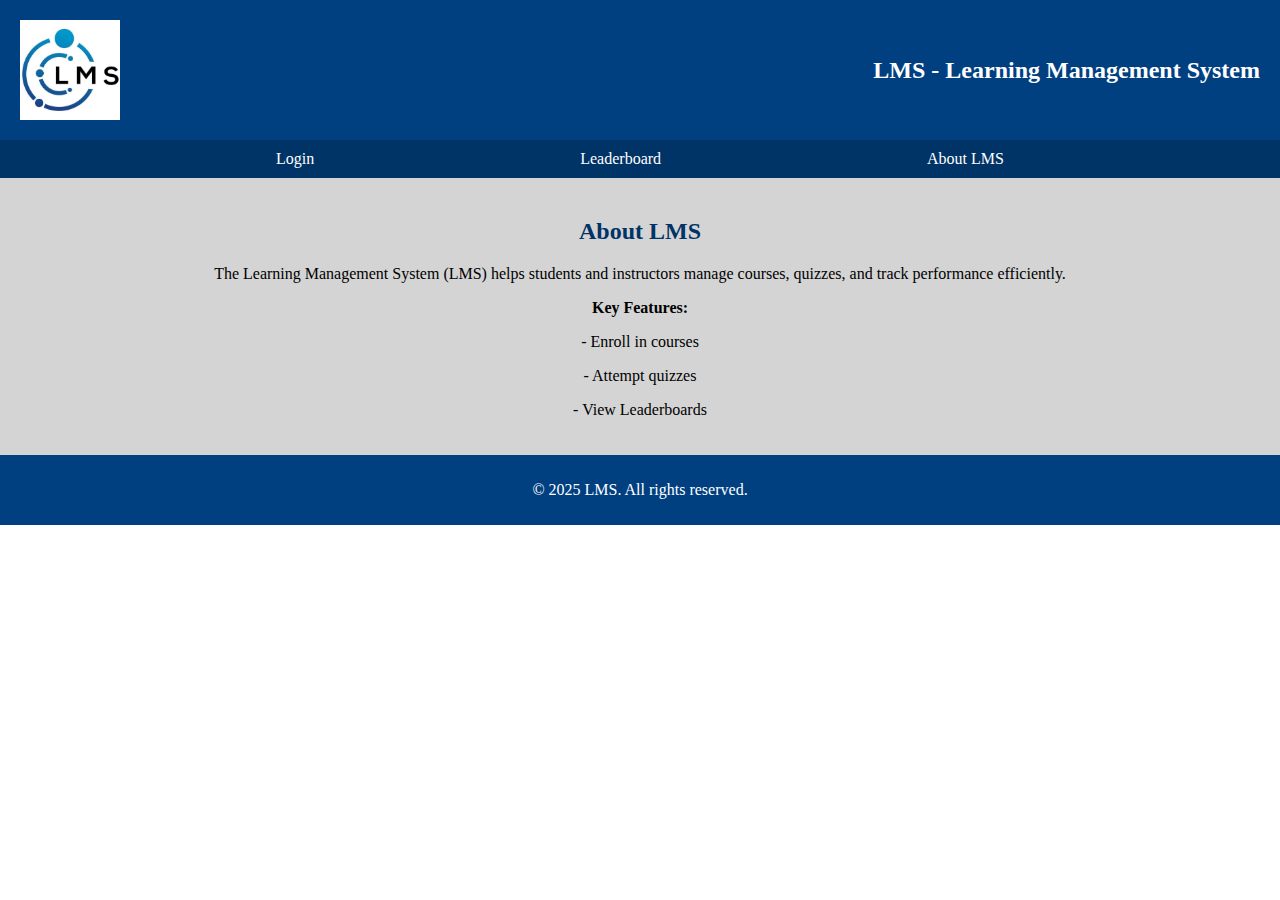
<file: index.html>
<!--Landon Reed (30142035)-->
<!--Chase Mackenzie (30217013)-->

<!DOCTYPE html>
<head>
    <title>
        LMS Homepage
    </title>
    <link rel="stylesheet" href="styles.css">
</head>
<body>
    <header>
        <img src="logo.jpg" height="100px" width="100px" alt="'logo">
        <h1 class="header-title">LMS - Learning Management System</h1>
    </header>
    <div class="navigation-bar">
        <a href="login.html" class="navigation-bar-item">Login</a> 
        <a href="leaderboard.html" class="navigation-bar-item">Leaderboard</a> 
        <a href="index.html" class="navigation-bar-item">About LMS</a>
    </div>
    <main class="index-main-content">
        <h2 class="page-title">About LMS</h2>
        <p>
            The Learning Management System (LMS) helps students and instructors manage courses, quizzes, and track
            performance efficiently.
        </p>
        <p>
            <b>Key Features:</b>
        </p>
        <p>- Enroll in courses</p>
        <p>- Attempt quizzes</p>
        <p>- View Leaderboards</p>
    </main>
    <footer>
        <p>
            © 2025 LMS. All rights reserved.
        </p>
    </footer>
</body>
</file>
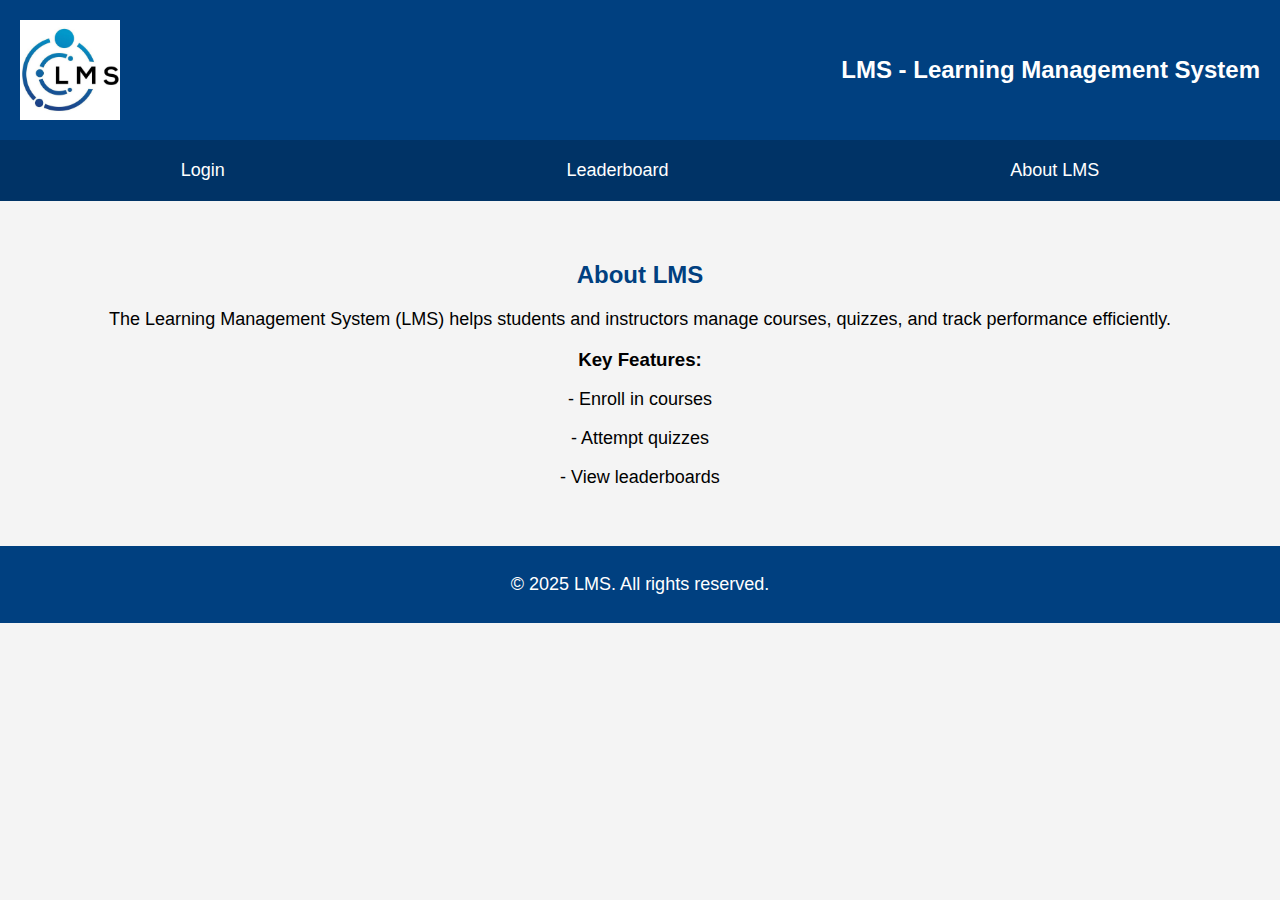
<file: Assignment 02 Solution/index.html>
<!DOCTYPE html>
<html lang="en">
<head>
    <meta charset="UTF-8">
    <meta name="viewport" content="width=device-width, initial-scale=1.0">
    <title>LMS Homepage</title>
    <link rel="stylesheet" type="text/css" href="styles.css">
</head>
<body>
    <header>
        <img src="logo.jpg" alt="LMS Logo" style="width: 100px; height: 100px;">
        <h1>LMS - Learning Management System</h1>
    </header>

    <div>
        <nav>
            <a href="login.html">Login</a> 
            <a href="leaderboard.html">Leaderboard</a> 
            <a href="#about">About LMS</a>
        </nav>
    </div>

    <main class="index">
        <section id="about">
            <h2>About LMS</h2>
            <p>The Learning Management System (LMS) helps students and instructors manage courses, quizzes, and track performance efficiently.</p>
            <h3>Key Features:</h3>
            <div>
                <p>- Enroll in courses</p>
                <p>- Attempt quizzes</p>
                <p>- View leaderboards</p>
            </div>
        </section>
    </main>

    <footer>
        <p>&copy; 2025 LMS. All rights reserved.</p>
    </footer>
</body>
</html>
</file>
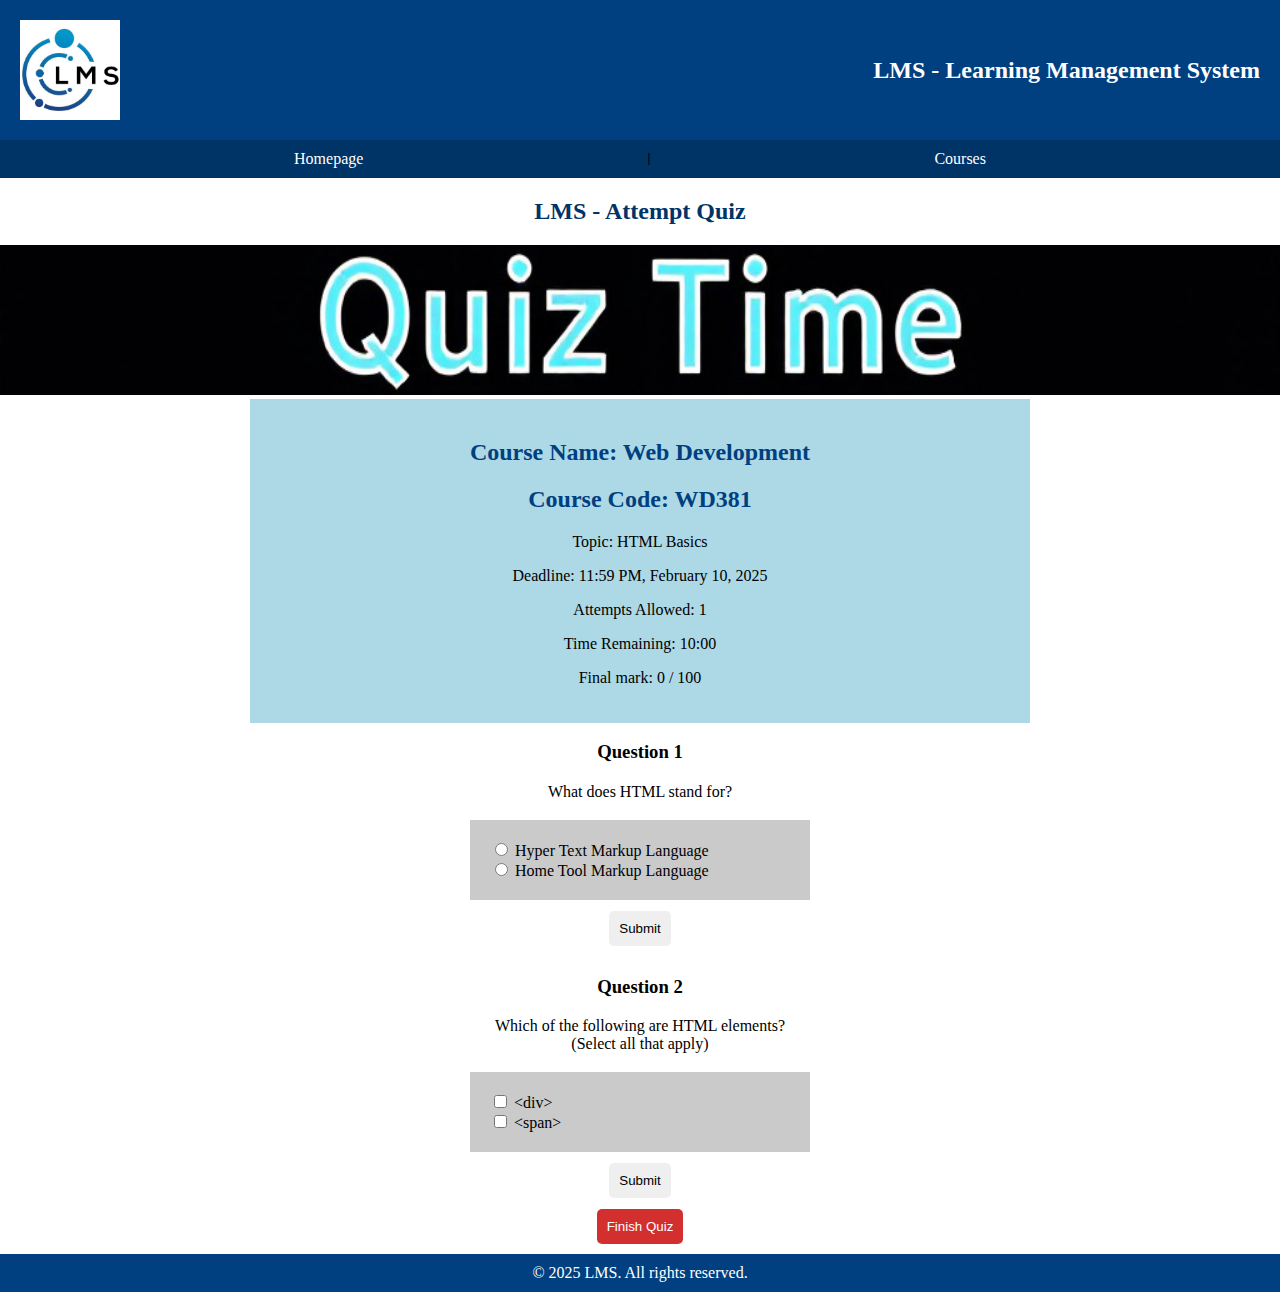
<file: attempt_quiz.html>
<!DOCTYPE html>
<head>
    <title>Attempt Quiz - LMS</title>
    <link rel="stylesheet" href="styles.css">
</head>
<script>
    let time = 600;

    let marks = 0;

    function timing() {
        const timer = document.getElementById('timer');
        time--;
        let minutes = time / 60;
        minutes = minutes - minutes % 1;
        let seconds = time - minutes * 60;
        if (minutes == 0) {
            timer.textContent = (seconds < 10) ? 'Time Remaining: ' + '0' + ':' + '0' + seconds: 'Time Remaining: ' + minutes + ':' + seconds;
        } else {
            timer.textContent = (seconds < 10) ? 'Time Remaining: ' + minutes + ':' + '0' + seconds: 'Time Remaining: ' + minutes + ':' + seconds;
        }
        if (time == 0) {
            window.location.href = 'leaderboard.html'
        }
    }

let correct = 0;

    function checkQ1() {
        const answer1 = document.getElementById('q1answer1').checked;
        const answer2 = document.getElementById('q1answer2').checked;

        const finalMark = document.getElementById('finalMark');


        if (!correct) {
            if (answer1) {
                marks = marks + 50;
                finalMark.textContent = 'Final Mark: ' + marks + ' / 100';
                correct++;
            } else if (answer2) {
                alert('This answer is incorrect.');
            } else {
                alert('This answer is incomplete.');
            }
        }
    }

let q1 = 0;
let q2 = 0;

    function checkQ2() {
        const answer1 = document.getElementById('q2answer1').checked;
        const answer2 = document.getElementById('q2answer2').checked;

        const finalMark = document.getElementById('finalMark');

        if (!q1) {
            if (answer1) {
                marks = marks + 25;
                q1++;
            }
        }
        if (!q2) {    
            if (answer2) {
                marks = marks + 25;
                q2++;
            }
        }
        if (!answer1 || !answer2) {
            alert('This answer is incorrect.')
        }
        finalMark.textContent = 'Final Mark: ' + marks + ' / 100';
    }

    setInterval(timing, 1000);
</script>
<body>
    <header>
        <img src="logo.jpg" height="100px" width="100px" alt="'logo">
        <h1 class="header-title">LMS - Learning Management System</h1>
    </header>
    <div class="navigation-bar">
        <a href="index.html" class="navigation-bar-item">Homepage</a><small><b> | </b></small>
        <a href="course_view.html" class="navigation-bar-item">Courses</a>
    </div>
    <main>
        <h2 class="page-title">LMS - Attempt Quiz</h2>
        <img src="banner.jpg" alt="Banner" class="banner">
        <div class="quiz-info">
            <h2>Course Name: Web Development</h2>
            <h2>Course Code: WD381</h2>
            <p>Topic: HTML Basics</p>
            <p>Deadline: 11:59 PM, February 10, 2025</p>
            <p>Attempts Allowed: 1</p>
            <p id="timer">Time Remaining: 10:00</p>
            <p id="finalMark">Final mark: 0 / 100</p>
        </div>
        <h3  class="question">Question 1</h3>
        <form>
            <table class="form-table">
                <tr>
                    <td class="question">
                        <label for="question1">What does HTML stand for?</label><br><br>
                    </td>
                </tr>
                <tr>
                    <td class="choice-button-1">
                        <input type="radio" id="q1answer1" name="question1" value="Hyper Text Markup Language">
                        <label for="answer1">Hyper Text Markup Language</label>
                    </td>
                </tr>
                <tr>
                    <td class="choice-button-2">   
                        <input type="radio" id="q1answer2" name="question1" value="Home Tool Markup Language">
                        <label for="answer2">Home Tool Markup Language</label>
                    </td>
                </tr>
                <tr>
                    <td class="submit-table-data">
                        <input class="submit-button" type="button" value="Submit" name="question1" onclick="checkQ1()">
                    </td>
                </tr>
            </table>
        </form>
        <h3  class="question">Question 2</h3>
        <form>
            <table class="form-table">
                <tr>
                    <td class="question">
                        <label for="question2">Which of the following are HTML elements? (Select all that apply)</label><br><br>
                    </td>
                </tr>
                <tr>
                    <td class="choice-button-1">
                        <input type="checkbox" id="q2answer1" name="question2" value="div">
                        <label for="answer1">&lt;div&gt;</label>
                    </td>
                </tr>
                <tr>
                    <td class="choice-button-2">
                        <input type="checkbox" id="q2answer2" name="question2" value="span">
                        <label for="answer2">&lt;span&gt;</label>
                    </td>
                </tr>
                <tr>
                    <td class="submit-table-data">
                        <input class="submit-button" type="button" value="Submit" name="question2" onclick="checkQ2()">
                    </td>
                </tr>
            </table>
        </form>
        <div class="finish-quiz">
            <a href="leaderboard.html">
                <button>Finish Quiz</button>
            </a>
        </div>
    </main>
    <footer>
        © 2025 LMS. All rights reserved.
    </footer>

</body>
</file>
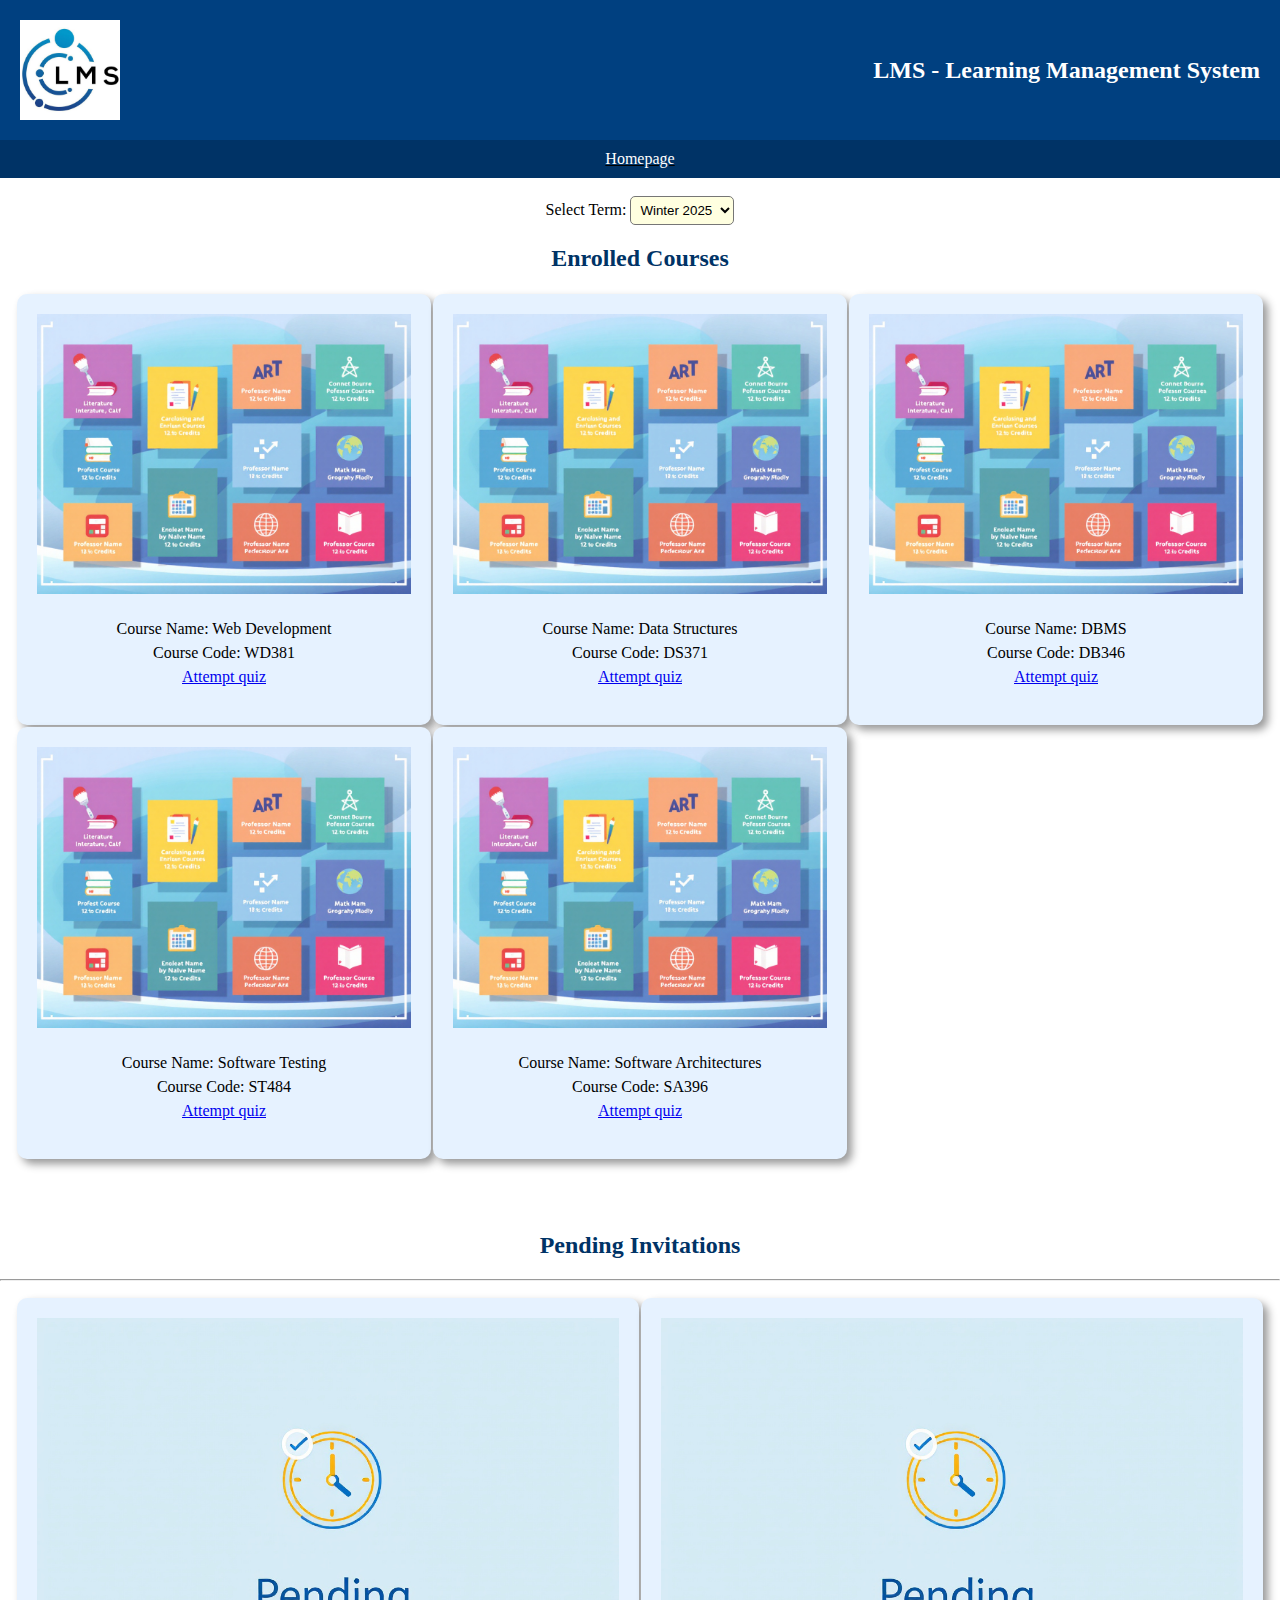
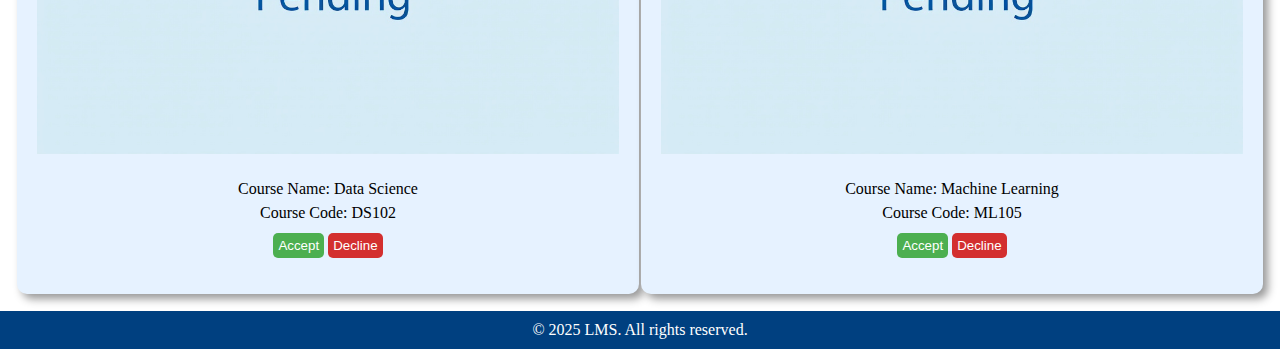
<file: course_view.html>
<!DOCTYPE html>
<head>
    <title>Course View</title>
    <link rel="stylesheet" href="styles.css">
</head>
<script>
    function accept(id) {
        const classToAccept = document.getElementById('pendingClass' + id);
        const acceptTable = document.getElementById('accepted');
        const pendingTable = document.getElementById("pending");
        const acceptButton = document.getElementById('accept' + id);
        const declineButton = document.getElementById('decline' + id);
        pendingTable.rows[0].removeChild(classToAccept);
        console.log(acceptButton)
        classToAccept.firstChild.src = "course1.jpg";
        classToAccept.width = "33.3%";
        classToAccept.childNodes[2].removeChild(acceptButton);
        classToAccept.childNodes[2].removeChild(declineButton);
        const us = document.createElement('u');
        const link = document.createElement('a');
        link.setAttribute('href', 'attempt_quiz.html');
        link.textContent = 'Attempt quiz';
        us.appendChild(link);
        classToAccept.childNodes[2].appendChild(us);
        console.log(classToAccept)
        if (acceptTable.rows[1].cells.length < 3) {
            acceptTable.rows[1].appendChild(classToAccept);
        } else {
            acceptTable.insertRow();
            acceptTable.rows[2].appendChild(classToAccept);
        }
    }

    function decline(id) {
        const classToDecline = document.getElementById('pendingClass' + id);
        const pendingTable = document.getElementById("pending");
        pendingTable.rows[0].removeChild(classToDecline);
    }

</script>
<body>
    <header>
        <img src="logo.jpg" height="100px" width="100px" alt="'logo">
        <h1 class="header-title">LMS - Learning Management System</h1>
    </header>
    <div class="navigation-bar">
        <u><a href="index.html" class="navigation-bar-item">Homepage</a></u>
    </div>
    <main>
    <form class="term">
            <br>
            <label for="term">Select Term:</label>
            <select id="term" name="term">
                <option value="winter2025">Winter 2025</option>
                <option value="fall2024">Fall 2024</option>
                <option value="winter2024">Winter 2024</option>
                <option value="fall2023">Fall 2023</option>
            </select>
    </form> 
    <div>
            <h2 class="page-title">
                Enrolled Courses
            </h2>
            <table border="0" class="table-container" id="accepted">
                <tr>
                    <td width="33.3%" class="class-table"><img src="course1.jpg" width="100%" height="100%">
                        <p>
                            Course Name: Web Development<br>
                            Course Code: WD381<br>
                            <u><a href="attempt_quiz.html">Attempt quiz</a></u>
                        </td>
                    <td width="33.3%" class="class-table"><img src="course1.jpg" width="100%" height="100%">
                        <p>
                            Course Name: Data Structures<br>
                            Course Code: DS371<br>
                            <u><a href="attempt_quiz.html">Attempt quiz</a></u>
                        </p>
                    </td>
                    <td width="33.3%" class="class-table"><img src="course1.jpg" width="100%" height="100%">
                        <p>
                            Course Name: DBMS<br>
                            Course Code: DB346<br>
                            <u><a href="attempt_quiz.html">Attempt quiz</a></u>
                        </p>
                    </td>

                </tr>
                <tr id="row2">
                    <td width="33.3%" class="class-table"><img src="course1.jpg" width="100%" height="100%">
                        <p>
                            Course Name: Software Testing<br>
                            Course Code: ST484<br>
                            <u><a href="attempt_quiz.html">Attempt quiz</a></u>
                        </p>
                    </td>
                    <td width="33.3%" class="class-table"><img src="course1.jpg" width="100%" height="100%">
                        <p>
                            Course Name: Software Architectures<br>
                            Course Code: SA396<br>
                            <u><a href="attempt_quiz.html">Attempt quiz</a></u>
                        </p>
                    </td>
                </tr>
                
            </table>
    </div>
    <div>
            <br><br>
            <h2 class="page-title">
                Pending Invitations
            </h2>
            <hr>
            <table border="0" class="table-container" id="pending">
                <tr>
                    <td width="50%" class="class-table" id="pendingClass1"><img src="course2.jpg" width="100%" height="100%">
                        <p>
                            Course Name: Data Science<br>
                            Course Code: DS102<br>
                            <button type="accept" class="accept-button" id="accept1" onclick="accept('1')">Accept</button>
                            <button type="decline" class="decline-button" id="decline1" onclick="decline('1')">Decline</button>
                        </p>
                    </td>
                    <td width="50%" class="class-table" id="pendingClass2"><img src="course2.jpg" width="100%" height="100%">
                        <p>
                            Course Name: Machine Learning<br>
                            Course Code: ML105<br>
                            <button type="accept" class="accept-button" onclick="accept('2')" id="accept2">Accept</button>
                            <button type="decline" class="decline-button" onclick="decline('2')" id="decline2">Decline</button>
                        </p>
                    </td>
                </tr>
            </table>
    </div>
    <footer>
            © 2025 LMS. All rights reserved.
    </footer>
    </main>
</body>
</file>
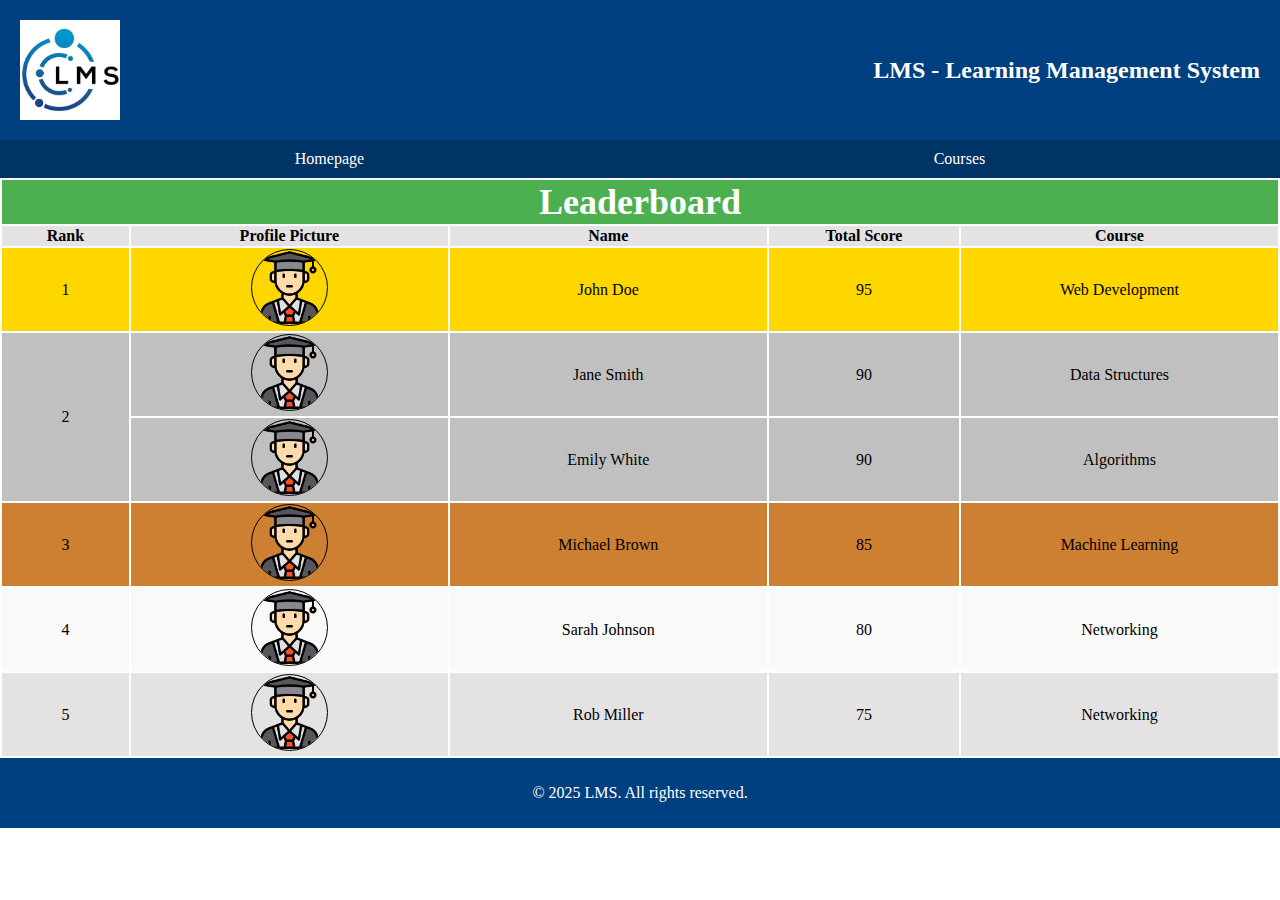
<file: leaderboard.html>
<!DOCTYPE html>
<head>
    <title>Leaderboard - LMS</title>
    <link rel="stylesheet" href="styles.css">
</head>
<body>
    <header>
        <img src="logo.jpg" height="100px" width="100px" alt="'logo">
        <h1 class="header-title">LMS - Learning Management System</h1>
    </header>
    <div class="navigation-bar">
        <a href="index.html" class="navigation-bar-item">Homepage</a><small><b> </b></small>
        <a href="course_view.html" class="navigation-bar-item">Courses</a>
    </div>
    <main>
        <table class="leaderboard">
            <tr>
                <th colspan="5" class="table-header">Leaderboard</th>
            </tr>
            <tr>
                <th width="10%">Rank</th>
                <th width="25%">Profile Picture</th>
                <th width="25%">Name</th>
                <th width="15%">Total Score</th>
                <th width="25%">Course</th>
            </tr>
            <tr>
                <td width="10%">1</td>
                <td><img src="student.png" alt="Student" height="75px"></td>
                <td>John Doe</td>
                <td>95</td>
                <td>Web Development</td>
            </tr>
            <tr>
                <td rowspan="2">2</td>
                <td><img src="student.png" alt="Student" height="75px"></td>
                <td>Jane Smith</td>
                <td>90</td>
                <td>Data Structures</td>
            </tr>
            <tr>
                <td><img src="student.png" alt="Student" height="75px"></td>
                <td>Emily White</td>
                <td>90</td>
                <td>Algorithms</td>
            </tr>
            <tr>
                <td>3</td>
                <td><img src="student.png" alt="Student" height="75px"></td>
                <td>Michael Brown</td>
                <td>85</td>
                <td>Machine Learning</td>
            </tr>
            <tr>
                <td>4</td>
                <td><img src="student.png" alt="Student" height="75px"></td>
                <td>Sarah Johnson</td>
                <td>80</td>
                <td>Networking</td>
            </tr>
            <tr>
                <td>5</td>
                <td><img src="student.png" alt="Student" height="75px"></td>
                <td>Rob Miller</td>
                <td>75</td>
                <td>Networking</td>
            </tr>
        </table>
    </main>
    <footer>
        <p>
            © 2025 LMS. All rights reserved.
        </p>
    </footer>
</body>
</file>
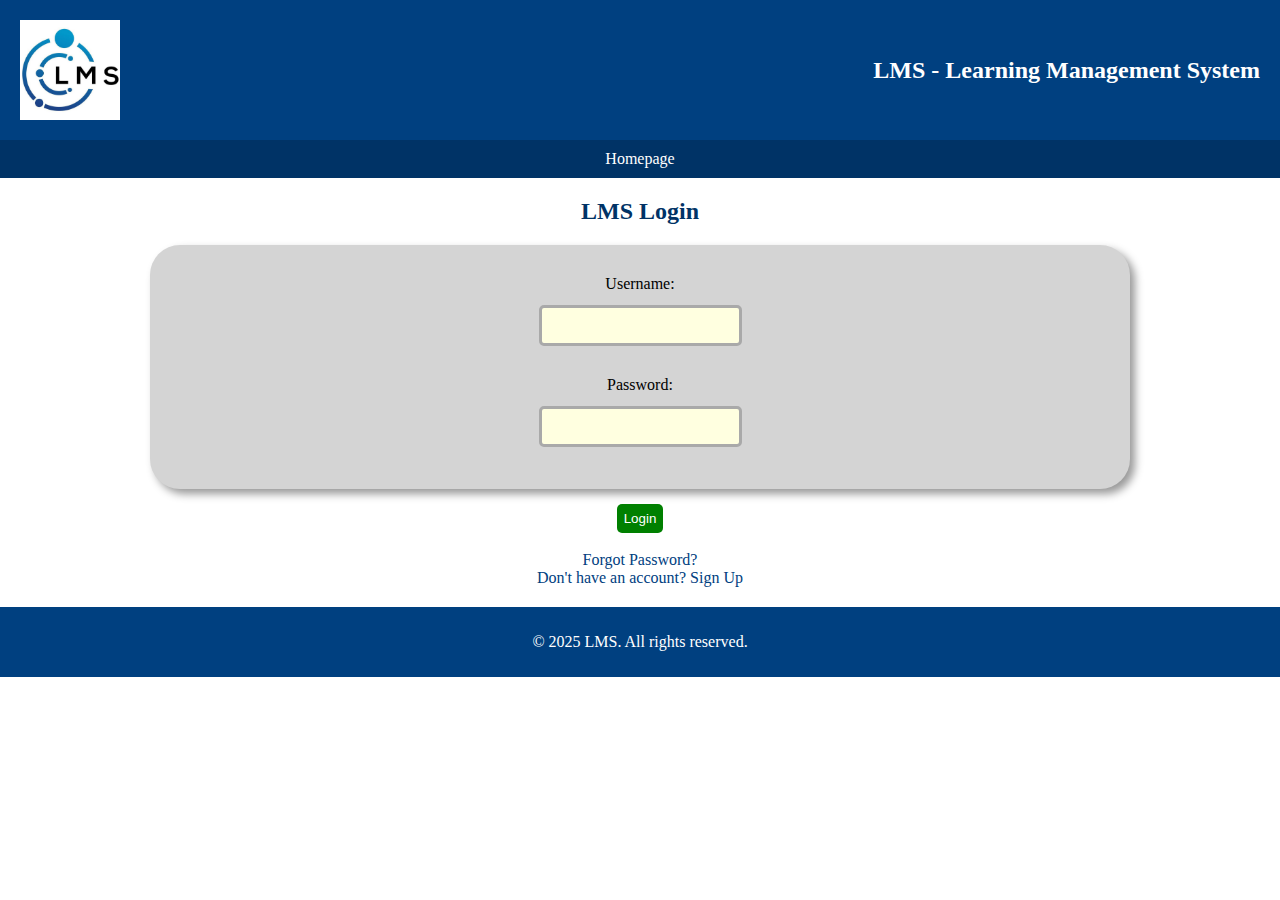
<file: login.html>
<!DOCTYPE html>
<head>
    <title>Login - LMS</title>
    <link rel="stylesheet" href="styles.css">
</head>
<script>
    let usernames = [];
    let passwords = [];

    async function fetchData(){
        try{
            const response = await fetch('https://jsonplaceholder.typicode.com/users');
            const users = await response.json();
            users.forEach((user) => {
                usernames.push(user.username);
                passwords.push(user.email)
            });
            
        }
        catch(error){
            console.log(error);
        }
    }

    function validate(){
        var password = document.getElementById("password").value;
        var username = document.getElementById("username").value;
        for (let i = 0; i < usernames.length; i++) {
            if (usernames[i] === username && passwords[i] === password) {
                console.log("Login successful");
                return true; 
            }
        
        }
        console.log("Login unsuccessful");
        return false;
            
        

    }



    async function login(){
        if(usernames.length == 0){
            await fetchData();
        }
        let valid = validate()
        if(valid){
            console.log("Login successful, redirecting...");
            message("Login successful, redirecting...")
            setTimeout(() => {
                window.location.href = "course_view.html"; 
            }, 2000);
            
        }
        else{
            message("Invalid username or password!")
        }
    }

    function message(message){
        var existingBox = document.getElementById('dynamicBox');

        if(existingBox){
            existingBox.textContent = message;
            return
        }

        var dynamicBox = document.createElement("div");
        dynamicBox.id = "dynamicBox";
        dynamicBox.textContent = message;
        var container = document.getElementById('dynamicbox-container')
        container.appendChild(dynamicBox);
    }
    
    
    
</script>
<body>
    <header>
        <img src="logo.jpg" height="100px" width="100px" alt="'logo">
        <h1 class="header-title">LMS - Learning Management System</h1>
    </header>
    <div class="navigation-bar">
        <a href="index.html" class="navigation-bar-item">Homepage</a>
    </div>
    <main>
        <h2 class="page-title">LMS Login</h2>
        <div>
            <div class="login">
                <div class="username-container">
                    <label for="username">Username:</label>
                    <input type="text" id="username" name="username" required>
                </div>
                <div class="password-container">
                    <br>
                    <label for="password">Password:</label>
                    <input type="password" id="password" name="password" required>
                </div>
            </div>
            <div class="login-button-container">
                <button type="submit" class="login-button" id="login-button" onclick="login()">Login</button>
            </div>
                
        </div>
        <div class="forgot-password-container">
            <br>
            <!-- This Forgot Password line is non functional as required by the code-->
            <a href="" id="forgot-password">Forgot Password?</a>
            <br>
            <a href="Signup.html" id="forgot-password">Don't have an account? Sign Up</a>
        </div>
        <div id="dynamicbox-container">

        </div>
    </main>
    <footer>
        <p>
            © 2025 LMS. All rights reserved.
        </p>
    </footer>
</body>
</file>
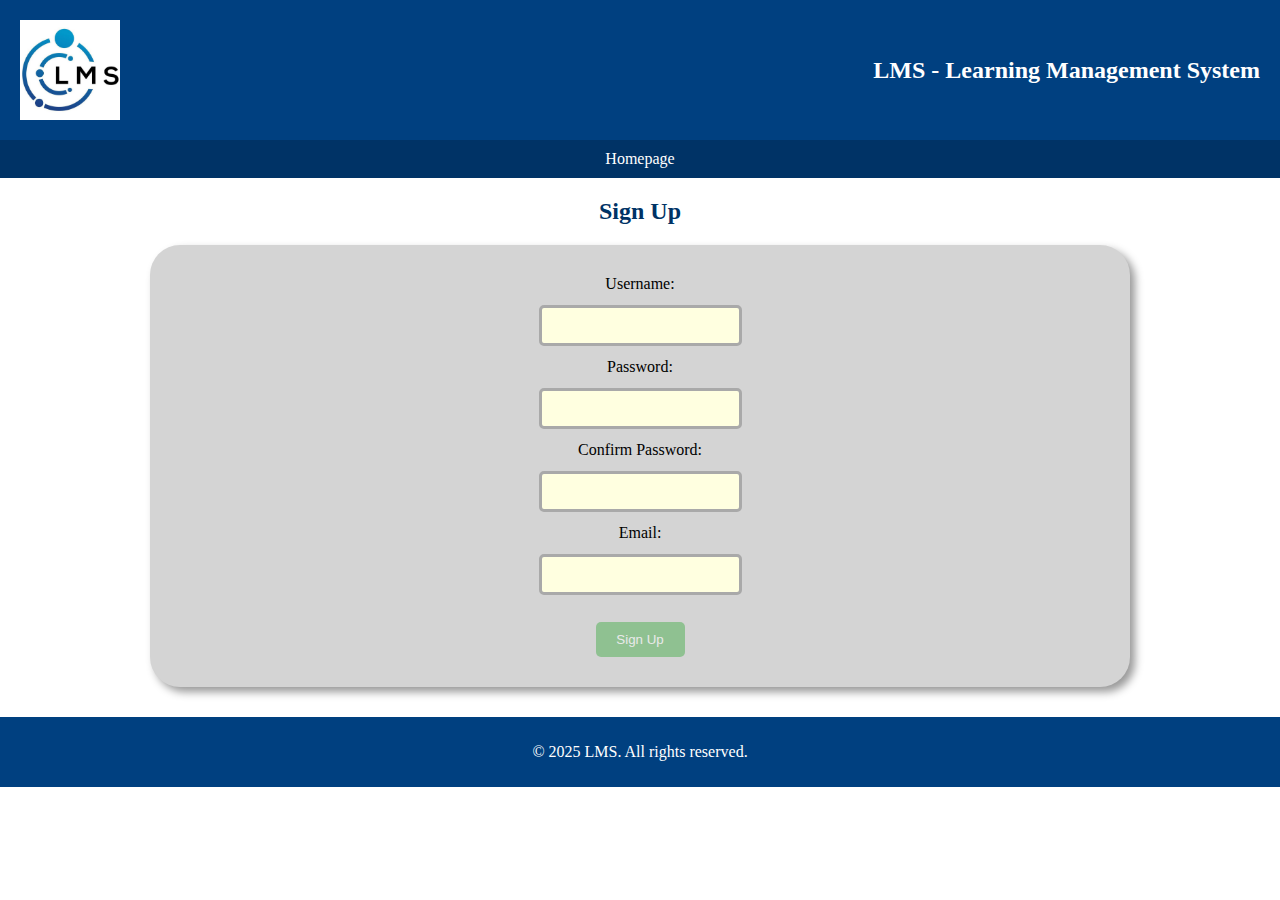
<file: signup.html>
<!DOCTYPE html>
<head>
    <title>
        Signup
    </title>
    <link rel="stylesheet" href="styles.css">
</head>
<script>
    let usernameErrors = [];
    let passwordErrors = [];
    let emailErrors = [];

    function validateUserName(){
        let username = document.getElementById('username').value;
        let usernameRegex = /^[a-zA-Z][a-zA-Z0-9_-]{2,19}$/;
        usernameErrors = [];
        if(usernameRegex.test(username)){
            return true;
        }
        else{
            let usernameLengthRegex = /^.{3,20}$/;
            let allowedCharRegex = /^[a-zA-Z0-9_-]+$/;
            let letterStartRegex = /^[a-zA-Z]/;
            let noSpaces = /^\S+$/;
            if(!usernameLengthRegex.test(username)){
                usernameErrors.push("Username must be between 3 and 20 characters");
            }

            if(!allowedCharRegex.test(username)) {
                usernameErrors.push("Username must only contain letters, numbers, hyphens (-), and underscores (_)");
            }
            if(!letterStartRegex.test(username)){
                usernameErrors.push("Username must start with a letter")
            }
            if(!noSpaces.test(username)){
                usernameErrors.push("Username cannot contain spaces")
            }
            return false;
        }




    }

    function validatePassword(){
        let password = document.getElementById('password').value;
        let passwordRegex = /^(?=.*[0-9])(?=.*[a-z])(?=.*[A-Z])(?=.*[!@#$%^&*()\-=+\[\]{};:'",.<>?/~])(?!.* ).{8,}$/;
        passwordErrors = []
        if(passwordRegex.test(password)){
            return true;
        }
        else{
            let passwordLengthRegex = /^.{8,}$/;
            let specialCharRegex =/(?=.*[!@#$%^&*()\-=+\[\]{};:'",.<>?/~])/;
            let numberRegex = /(?=.*[0-9])/;
            let capitalRegex = /(?=.*[A-Z])/;
            let lowercaseRegex = /(?=.*[a-z])/;
            let noSpaces = /^\S+$/;
            if(!passwordLengthRegex.test(password)){
                passwordErrors.push("Must be at least 8 characters long")
            }
            if(!specialCharRegex.test(password)){
                passwordErrors.push("Must contain at least 1 special character")
            }
            if(!numberRegex.test(password)){
                passwordErrors.push("Must contain at least 1 number")
            }
            if(!capitalRegex.test(password)){
                passwordErrors.push("Must contain at least 1 capital letter")
            }
            if(!lowercaseRegex.test(password)){
                passwordErrors.push("Must contain at least 1 lowercase letter")
            }
            if(!noSpaces.test(password)){
                passwordErrors.push("Cannot contain spaces")
            }
            return false;
        }

    }

    function validateConfirmPassword(){
        let password = document.getElementById('password').value;
        let confirmPassword = document.getElementById('confirm-password').value;

        if(password == confirmPassword){
            return true;
        }
        else{
            return false;
        }
    }

    function validateEmail(){
        let email = document.getElementById('email').value;
        let emailRegex = /^(?!.* )[a-zA-Z0-9]+@[a-zA-Z0-9]+\.(com|net|ca|io)$/;
        emailErrors = [];
        if(emailRegex.test(email)){
            return true;
        }
        else{
            emailErrors.push("Must be a valid email address forrmat (e.g. username@example.com)")
            let noSpaces = /^\S+$/;
            let containsAt = /@/
            if(!noSpaces.test(email)){
                emailErrors.push("Cannot contain spaces")
            }
            if(!containsAt.test(email)){
                emailErrors.push("Must contain the @ symbol")
            }
            return false;
        }
    }

    function message(message){
        var existingBox = document.getElementById('dynamicBox');

        if(existingBox){
            existingBox.remove();
        }

        var dynamicBox = document.createElement("div");
        dynamicBox.id = "dynamicBox";
        dynamicBox.textContent = message;
        var container = document.getElementById('dynamicbox-container');
        container.appendChild(dynamicBox);
    }

    function errorMessage(){
        var existingBox = document.getElementById('dynamicBox');

        if(existingBox){
            existingBox.remove();
        }

        var dynamicBox = document.createElement("div");
        dynamicBox.id = "dynamicBox";
        var container = document.getElementById('dynamicbox-container');
        container.appendChild(dynamicBox);
        var usernameError = document.createElement("div");
        var passwordError = document.createElement("div");
        var confirmPasswordError = document.createElement("div");
        var emailError = document.createElement("div");
        dynamicBox.appendChild(usernameError);
        dynamicBox.appendChild(passwordError);
        dynamicBox.appendChild(confirmPasswordError);
        dynamicBox.appendChild(emailError);
        if(validateUserName()){
            usernameError.textContent = "Valid Username"
        }
        if(validatePassword()){
            passwordError.textContent = "Valid password"
        }
        if(validateConfirmPassword()){
            confirmPasswordError.textContent = "Passwords Match"
        }
        if(validateEmail()){
            emailError.textContent = "Valid Username"
        }
        if(!validateUserName()){
            usernameError.textContent = "Invalid Username ("
            for(i = 0; i < usernameErrors.length; i++){
                usernameError.append(usernameErrors[i]);
                if(i != usernameErrors.length - 1){
                    usernameError.append(", ")
                }
            }
            usernameError.append(")");
        }
        if(!validatePassword()){
            passwordError.textContent = "Invalid Password ("
            for(i = 0; i < passwordErrors.length; i++){
                passwordError.append(passwordErrors[i])
                if( i != passwordErrors.length - 1){
                    passwordError.append(", ")
                }
            }
            passwordError.append(")")
        }
        if(!validateConfirmPassword()){
            confirmPasswordError.textContent = "Passwords Do Not Match"
        }
        if(!validateEmail()){
            emailError.textContent = "Invalid email ("
            for(i = 0; i < emailErrors.length; i++){
                emailError.append(emailErrors[i]);
                if( i != emailErrors.length - 1){
                    emailError.append(", ")
                }
            }
            emailError.append(")");
            
        }



    }

    function signup(){
        let usernameValid = validateUserName();
        let passwordValid = validatePassword();
        let confirmPasswordValid = validateConfirmPassword();
        let emailValid = validateEmail();

        if(usernameValid && passwordValid && confirmPasswordValid && emailValid){
            message("Signup successful! Redirecting to login...");
            setTimeout(() => {
                window.location.href = "login.html";
            }, 2000);

        }
        else{
            errorMessage();
        }
    }


</script>
<body>
    <header>
        <img src="logo.jpg" height="100px" width="100px" alt="'logo">
        <h1 class="header-title">LMS - Learning Management System</h1>
    </header>
    <div class="navigation-bar">
        <a href="index.html" class="navigation-bar-item">Homepage</a>
    </div>
    <main>
        <h2 class="page-title">Sign Up</h2>
        <div class="signup">
            <div class="username-container">
                <label for="Username">Username:</label>
                <input type="text" id="username" name="username" required>
            </div>
            <div class="password-container">
                <label for="password">Password:</label>
                <input type="password" id="password" name="password" required>
            </div>
            <div class="password-container">
                <label for="confirm-password">Confirm Password:</label>
                <input type="password" id="confirm-password" name="password" required>
            </div>
            <div class="email-container">
                <label for="email">Email:</label>
                <input type="text" id="email" name="email" required>
            </div>
            <button class="signup-button" onclick="signup()">Sign Up</button>
        </div>
        <div id="dynamicbox-container">

        </div>
    </main>
    <footer>
        <p>
            © 2025 LMS. All rights reserved.
        </p>
    </footer>
</body>
</file>
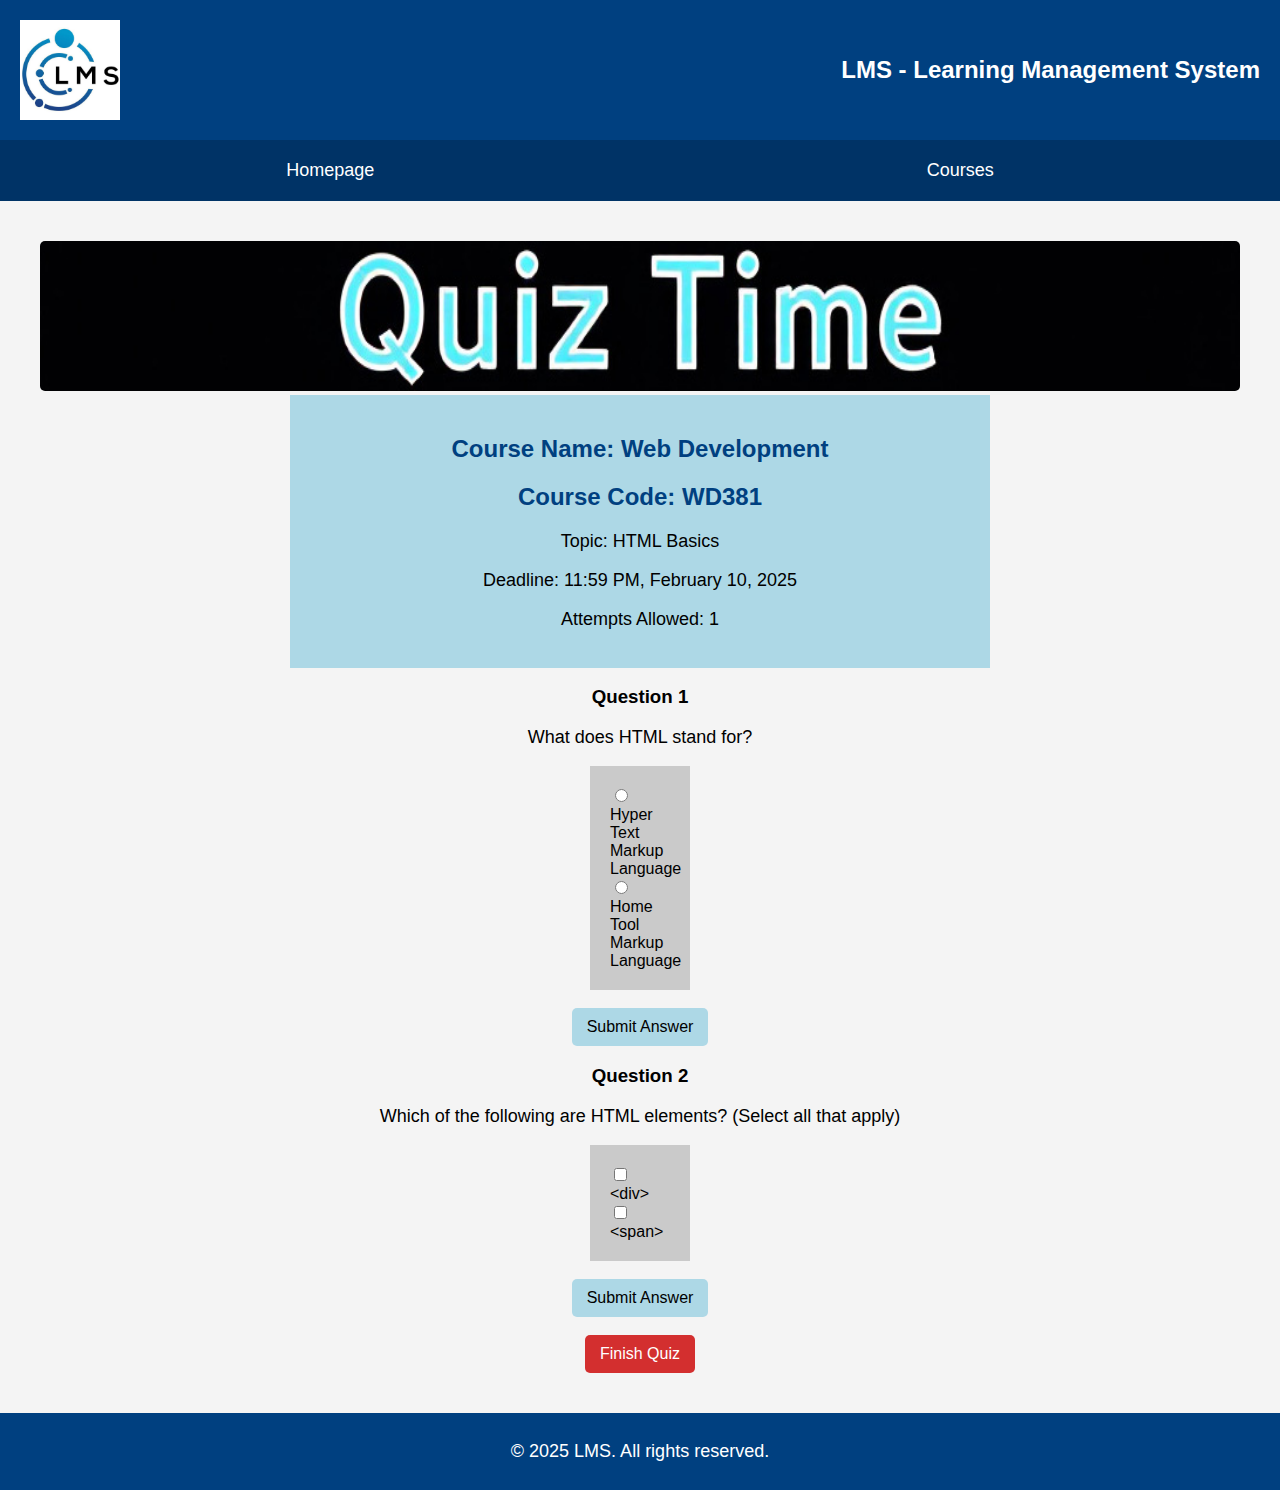
<file: Assignment 02 Solution/attempt_quiz.html>
<!DOCTYPE html>
<html lang="en">
<head>
    <meta charset="UTF-8">
    <meta name="viewport" content="width=device-width, initial-scale=1.0">
    <title>Attempt Quiz - LMS</title>
    <link rel="stylesheet" type="text/css" href="styles.css">
</head>
<body>
    <header>
        <img src="logo.jpg" alt="LMS Logo" style="width: 100px; height: 100px;">
        <h1>LMS - Learning Management System</h1>
    </header>
    <div>
        <nav>
            <a href="index.html">Homepage</a>
            <a href="course_view.html">Courses</a> 
        </nav>
    </div>
    <main class="attemptquiz">
        <img src="banner.jpg" alt="Quiz Banner" style="width: 100%;">
        <div class="quizdetails">
            <h2>Course Name: Web Development</h2>
            <h2>Course Code: WD381</h2>
            <p>Topic: HTML Basics</p>
            <p>Deadline: 11:59 PM, February 10, 2025</p>
            <p>Attempts Allowed: 1</p>
        </div>
        
        <h3>Question 1</h3>
        <p>What does HTML stand for?</p>
        <div class="Qs">
            <input type="radio" id="q1a" name="q1" value="Hyper Text Markup Language">
            <label for="q1a">Hyper Text Markup Language</label><br>
            <input type="radio" id="q1b" name="q1" value="Home Tool Markup Language">
            <label for="q1b">Home Tool Markup Language</label><br>
        </div>
        <br>
        <button class="ans">Submit Answer</button>
        
        <h3>Question 2</h3>
        <p>Which of the following are HTML elements? (Select all that apply)</p>
        <div class="Qs">
        <input type="checkbox" id="q2a" name="q2" value="<div>">
        <label for="q2a">&lt;div&gt;</label><br>
        <input type="checkbox" id="q2b" name="q2" value="<span>">
        <label for="q2b">&lt;span&gt;</label><br>
        </div>
        <br>
        <button class="ans">Submit Answer</button>
        
        <br><br>
        <a href="leaderboard.html">
            <button class="FinQz">Finish Quiz</button>
        </a>
    </main>
    <footer>
        <p>&copy; 2025 LMS. All rights reserved.</p>
    </footer>
</body>
</html>
</file>
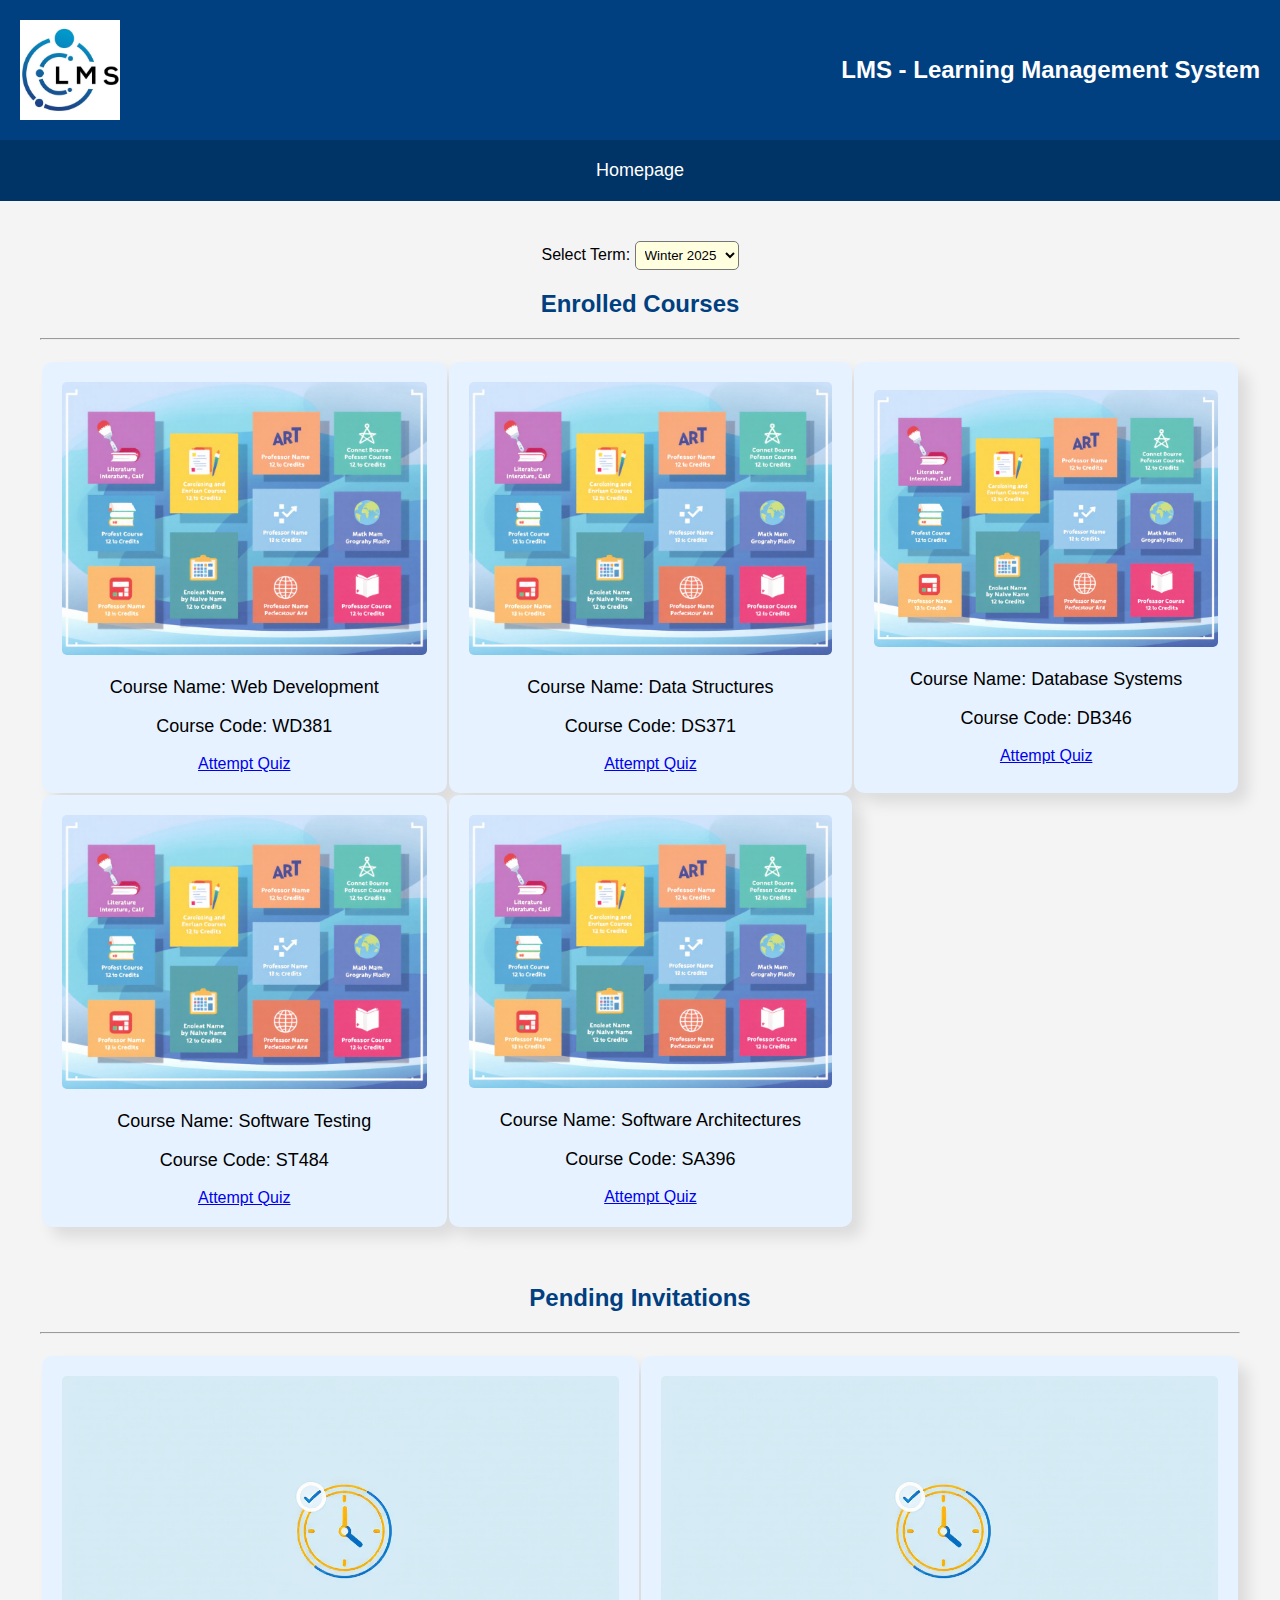
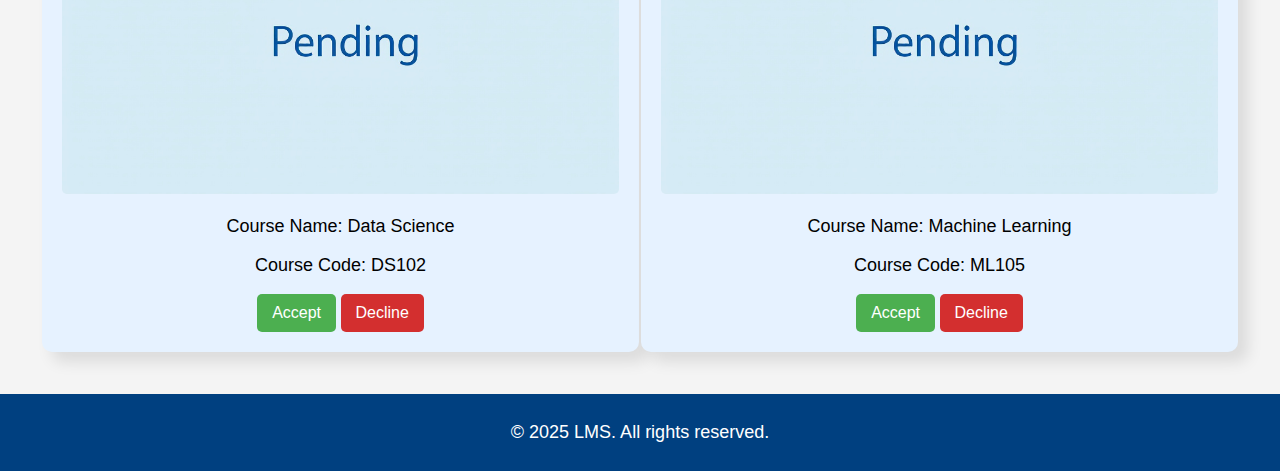
<file: Assignment 02 Solution/course_view.html>
<!DOCTYPE html>
<html lang="en">
<head>
    <meta charset="UTF-8">
    <meta name="viewport" content="width=device-width, initial-scale=1.0">
    <title>Course View - LMS</title>
    <link rel="stylesheet" type="text/css" href="styles.css">
</head>
<body>
    <header>
        <img src="logo.jpg" alt="LMS Logo" style="width: 100px; height: 100px;">
        <h1>LMS - Learning Management System</h1>
    </header>
    <div>
        <nav>
            <a href="index.html">Homepage</a>
        </nav>
    </div>
    
    <main class="courseview">
        <label for="term">Select Term:</label>
        <select id="term" name="term">
            <option value="Winter 2025">Winter 2025</option>
            <option value="Winter 2024">Winter 2024</option>
            <option value="Fall 2025">Fall 2025</option>
            <option value="Fall 2024">Fall 2024</option>
        </select>
        
        <section class="Enrolled">
			<!-- Courses in which the student is enrolled -->
            <!-- Display Course 1, 2, and 3 in the same line -->
            <h2>Enrolled Courses</h2>
            <hr>
            <table class="cv">
				<tr>
					<td>
						<div>
                            <img src="course1.jpg" alt="Course 1">
                            <p>Course Name: Web Development</p>
                            <p>Course Code: WD381</p>
                            <a href="attempt_quiz.html">Attempt Quiz</a>
                        </div>
					</td>
					<td>
						<div>
                            <img src="course1.jpg" alt="Course 1">
                            <p>Course Name: Data Structures</p>
                            <p>Course Code: DS371</p>
                            <a href="attempt_quiz.html">Attempt Quiz</a>
                        </div>
					</td>
                    <td>
						<div>
                            <img src="course1.jpg" alt="Course 1">
                            <p>Course Name: Database Systems</p>
                            <p>Course Code: DB346</p>
                            <a href="attempt_quiz.html">Attempt Quiz</a>
                        </div>
					</td>
				</tr>
				<!-- Display Course 4 and 5 in the same line -->
				<tr>
					<td>
						<div>
                            <img src="course1.jpg" alt="Course 1">
                            <p>Course Name: Software Testing</p>
                            <p>Course Code: ST484</p>
                            <a href="attempt_quiz.html">Attempt Quiz</a>
                        </div>
					</td>
					<td>
						<div>
                            <img src="course1.jpg" alt="Course 1">
                            <p>Course Name: Software Architectures</p>
                            <p>Course Code: SA396</p>
                            <a href="attempt_quiz.html">Attempt Quiz</a>
                        </div>
					</td>
				</tr>
            </table> 
        </section>
        
        <div>
        </div>
        <br>
        <br>
        <section class="Pending">
			<!-- Courses in which the student is enrolled -->
            <!-- Display Course 1, 2, and 3 in the same line -->
            <h2>Pending Invitations</h2>
            <hr>
            <table class="cv">
				<tr>
					<td>
                        <div>
                            <img src="course2.jpg" alt="Course 2">
                            <p>Course Name: Data Science</p>
                            <p>Course Code: DS102</p>
                            <button class="accept">Accept</button>
                            <button class="decline">Decline</button>
                        </div>
                    </td> 
                    <td>
                        <div>
                            <img src="course2.jpg" alt="Course 2">
                            <p>Course Name: Machine Learning</p>
                            <p>Course Code: ML105</p>
                            <button class="accept">Accept</button>
                            <button class="decline">Decline</button>
                        </div>
                    </td> 
                </tr>
            </table>
        </section>
    </main>
    <footer>
        <p>&copy; 2025 LMS. All rights reserved.</p>
    </footer>
</body>
</html>
</file>
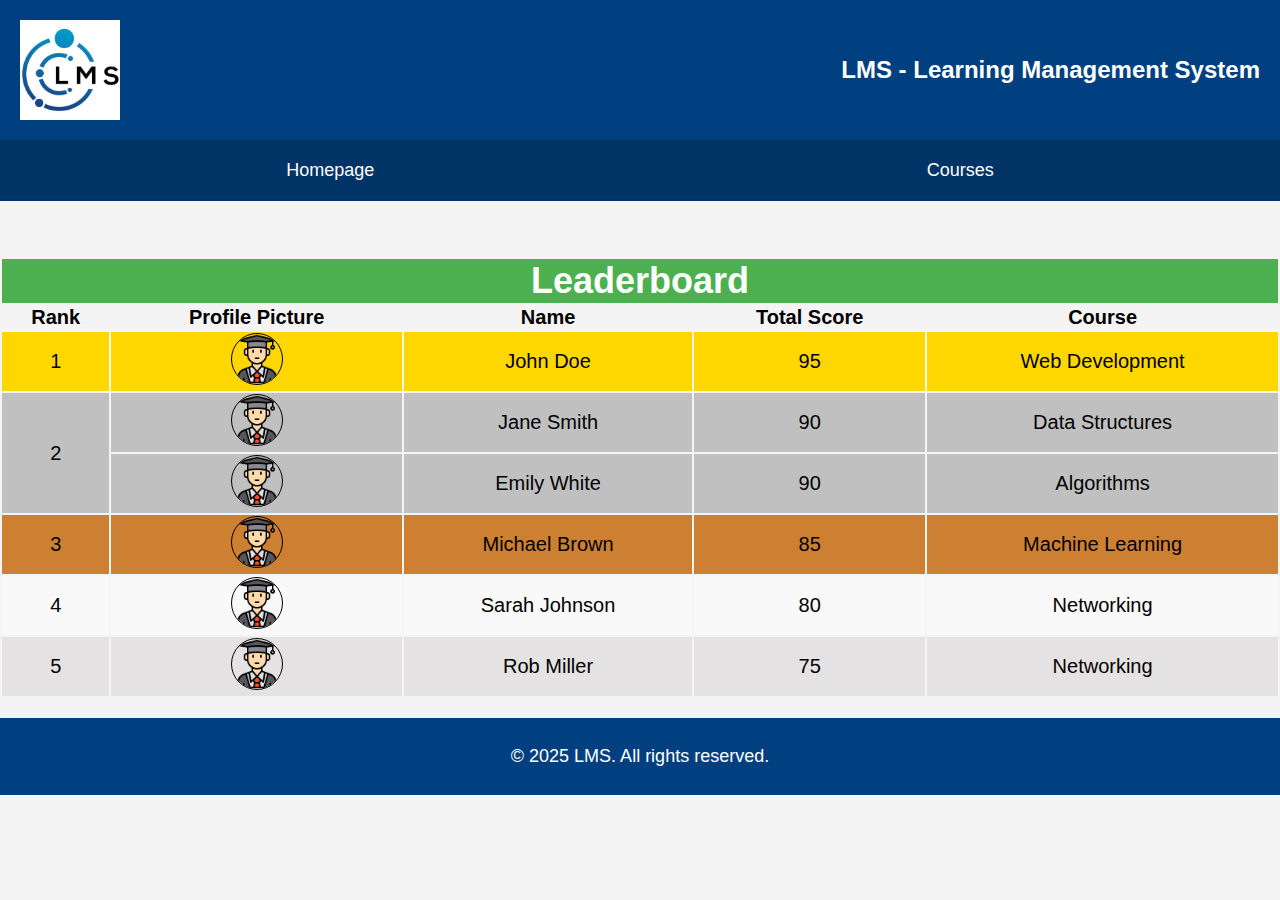
<file: Assignment 02 Solution/leaderboard.html>
<!DOCTYPE html>
<html lang="en">
<head>
    <meta charset="UTF-8">
    <meta name="viewport" content="width=device-width, initial-scale=1.0">
    <title>Leaderboard - LMS</title>
    <link rel="stylesheet" type="text/css" href="styles.css">
</head>
<body>
    <header>
        <img src="logo.jpg" alt="LMS Logo" style="width: 100px; height: 100px;">
        <h1>LMS - Learning Management System</h1>        
    </header>

    <div>
        <nav>
            <a href="index.html">Homepage</a>
            <a href="course_view.html">Courses</a> 
        </nav>
    </div>

    <main class="leaderboard">
        <br>
        <br>
        <table class="leadertab">
            <tr class="heading">
                <th colspan="5">Leaderboard</th>
            </tr>
            <tr>
                <th>Rank</th>
                <th>Profile Picture</th>
                <th>Name</th>
                <th>Total Score</th>
                <th>Course</th>
            </tr>
            <tr class="first">
                <td>1</td>
                <td><img src="student.png" alt="Profile Picture" style="width: 50px; height: 50px;"></td>
                <td>John Doe</td>
                <td>95</td>
                <td>Web Development</td>
            </tr>
            <tr class="second">
                <td rowspan="2">2</td>
                <td><img src="student.png" alt="Profile Picture" style="width: 50px; height: 50px;"></td>
                <td>Jane Smith</td>
                <td>90</td>
                <td>Data Structures</td>
            </tr>
            <tr class="second">
                <td><img src="student.png" alt="Profile Picture" style="width: 50px; height: 50px;"></td>
                <td>Emily White</td>
                <td>90</td>
                <td>Algorithms</td>
            </tr>
            <tr class="third">
                <td>3</td>
                <td><img src="student.png" alt="Profile Picture" style="width: 50px; height: 50px;"></td>
                <td>Michael Brown</td>
                <td>85</td>
                <td>Machine Learning</td>
            </tr>
            <tr class="odd">
                <td>4</td>
                <td><img src="student.png" alt="Profile Picture" style="width: 50px; height: 50px;"></td>
                <td>Sarah Johnson</td>
                <td>80</td>
                <td>Networking</td>
            </tr>
            <tr class="even">
                <td>5</td>
                <td><img src="student.png" alt="Profile Picture" style="width: 50px; height: 50px;"></td>
                <td>Rob Miller</td>
                <td>75</td>
                <td>Networking</td>
            </tr>
        </table>
    </main>

    <footer>
        <p>&copy; 2025 LMS. All rights reserved.</p>
    </footer>
</body>
</html>
</file>
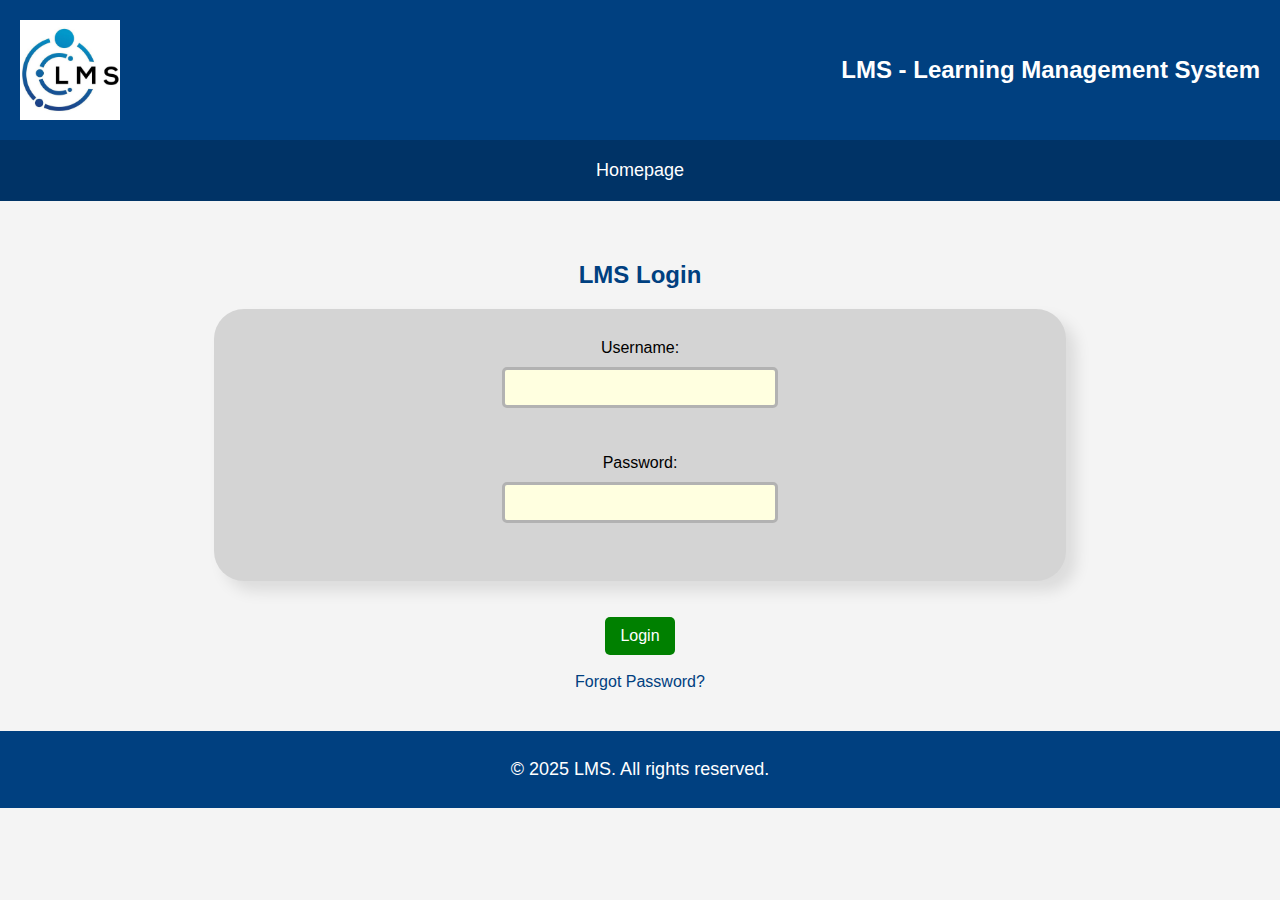
<file: Assignment 02 Solution/login.html>
<!DOCTYPE html>
<html lang="en">
<head>
    <meta charset="UTF-8">
    <meta name="viewport" content="width=device-width, initial-scale=1.0">
    <title>Login - LMS</title>
    <link rel="stylesheet" type="text/css" href="styles.css">
</head>
<body>
    <header>
        <img src="logo.jpg" alt="LMS Logo" style="width: 100px; height: 100px;">
        <h1>LMS - Learning Management System</h1>
    </header>
    <div>
        <nav>
            <a href="index.html">Homepage</a>
        </nav>
    </div>
    
    <main class="login">
        <h2>LMS Login</h2>
        <form>
            <label for="username">Username:</label>
            <input type="text" id="username" name="username" required><br><br>
            
            <label for="password">Password:</label>
            <input type="password" id="password" name="password" required><br>
        </form> 
        <br>
        <br>  
            <a href="course_view.html">
                <button>Login</button>
            </a><br><br>
            <a href="#">Forgot Password?</a>
        
    </main>
    <footer>
        <p>&copy; 2025 LMS. All rights reserved.</p>
    </footer>
</body>
</html>
</file>
<file: styles.css>
header{
    background-color: #004080;
    padding: 20px;
    margin: 0;
    display: flex;
    color: white;
    align-items: center;
    font-size: 12px;
    margin: 0;

}

.header-title{
    margin-left: auto;
}


.navigation-bar{
    background-color: #003366;
    display: flex;
    justify-content: space-evenly;
    padding: 10px;

}

.navigation-bar-item{
    color: white;
    text-align: center;
    text-decoration: none;
}

.navigation-bar-item:hover{
    text-decoration: underline;
}

footer{
    background-color: #004080;
    color: white;
    text-align: center;
    padding: 10px;
}

ul{
    max-width: 18%;
    margin: auto;
    text-align: center;
    line-height: 2;
}



.index-main-content{
    background-color: #d4d4d4;
    text-align: center;
    padding: 20px;    
}

.page-title{
    color: #003366;
    text-align: center;
    
}

.login{
    background-color: #d4d4d4;
    display: flex;
    flex-direction: column;
    flex-wrap: nowrap;
    text-align: center;
    padding: 30px;
    margin-left: 150px;
    margin-right: 150px;
    border-radius: 30px;
    box-shadow: 5px 5px 8px #999999;
}

.password-container, .username-container, .email-container{
    display: flex;
    flex-direction: column;
    align-items: center;
}

.login-button{
    background-color: #008000;
    color: white;
    text-align: center;
    border-radius: 5px;
    border: none;
    padding: 7px;
  
}

.signup-button{
    background-color: #4CAF50;
    color: white;
    text-align: center;
    border-radius: 5px;
    border: none;
    padding: 10px;
    margin: auto;
    opacity: 0.5;
    width: 89px;
    margin-top: 15px;
    
  
}

.signup-button:hover{
    background-color: #45A049;
    opacity: 1.0;
}


.login-button-container{
    text-align: center;
    margin-top: 15px;
    width: 100%;
}

.login-button:hover{
    background-color: #006600;
}

#forgot-password{
    color: #004080;
    text-decoration: none;
    
}

#forgot-password:hover{
    text-decoration: underline;
}

.forgot-password-container{
    text-align: center;
    margin-bottom: 20px;
}

#password, #username, #email, #confirm-password{
    background-color: lightyellow;
    padding: 10px;
    border-radius: 5px;
    border: 3px solid;
    border-color: darkgray;
    text-align: center;
    margin: 12px;
}

#dynamicBox{
    padding: 15px;
    text-align: center;
    border: 2px solid gray;
    width: 50%;
    margin: auto;
    margin-bottom: 15px;
}



.signup{
    background-color: #d4d4d4;
    display: flex;
    flex-direction: column;
    flex-wrap: nowrap;
    text-align: center;
    padding: 30px;
    margin-left: 150px;
    margin-right: 150px;
    border-radius: 30px;
    box-shadow: 5px 5px 8px #999999;
    margin-bottom: 30px;
}

.term{
    text-align: center;
}

#term{
    background-color: lightyellow;
    border-radius: 5px;
    padding: 5px;
}

.class-table{
    background-color: #e6f2ff;
    box-shadow: 5px 5px 8px #999999;
    border-radius: 10px;
    text-align: center;
    line-height: 150%;
    padding: 20px;
}

.class-table:hover{
    background-color:#ffffff;
}

.table-container{
    margin: 15px;
}



.accept-button{
    background-color: #4caf50;
    color: white;
    border: none;
    padding: 5px;
    border-radius: 5px;
    margin-top: 8px;
}

.decline-button{
    background-color: #D32F2F;
    color: white;
    border: none;
    padding: 5px;
    border-radius: 5px;
    margin-top: 8px;
}

.accept-button:hover{
    background-color: #265e28;
}

.decline-button:hover{
    background-color: #821b1b;
}

.quiz-info{
    margin-left: 250px;
    margin-right: 250px;
    padding: 20px;
    background-color: lightblue;
    text-align: center;
}

.quiz-info h2{
    color: #004080;
}

.form-table{
    border: 0px;
    border-collapse: collapse;
    column-width: auto;
    margin-left: auto;
    margin-right: auto;
}

.choice-button-1{
    background-color: #cacaca;
    padding-left: 20px;
    padding-right: 20px;
    padding-top: 20px;
    padding-bottom: 0px;
    width: 300px;
    max-width: 300px;
    column-span: 1;
}

.question{
    text-align: center;
}

.banner{
    width: 100%;
    height: 150px;
}

.choice-button-2{
    background-color: #cacaca;
    padding-left: 20px;
    padding-right: 20px;
    padding-top: 0px;
    padding-bottom: 20px;
    max-width: 300px;
    column-span: 1;
}

.submit-button{
    border-radius: 5px;
    border: 0px;
    box-shadow: none;
    padding: 10px;
    margin: 10px;
}

.submit-button:hover{
    background-color: darkblue;
    color: white;
}

.submit-table-data{
    text-align: center;
}

.finish-quiz{
    text-align: center;
    margin-bottom: 10px;
    margin-top: 0px;
}

.finish-quiz a button{
    background-color: #D32F2F;
    padding: 10px;
    border: 0px;
    border-radius: 5px;
    color: white;
}

.finish-quiz a button:hover{
    background-color: #821b1b;
}

.table-header{
    background-color: #4CAF50;
    color: white;
    font-size: 36px;
}

.leaderboard tr:nth-child(odd){
    background-color: #f9f9f9;
}

.leaderboard tr:nth-child(even){
    background-color: #e4e2e2;
}

.leaderboard tr:nth-child(3){
    background-color: #FFD700;
}

.leaderboard tr:nth-child(4){
    background-color: #C0C0C0;
}

.leaderboard tr:nth-child(5){
    background-color: #C0C0C0;
}

.leaderboard tr:nth-child(6){
    background-color: #CD7F32;
}

.leaderboard{
    text-align: center;
    width: 100%;
}

.leaderboard tr td img{
    border-radius: 100%;
    border: 1px;
    border-color: black;
    border-style: solid;
}

main{
    margin: 0;
}

body{
    margin: 0;
}
</file>
<file: Assignment 02 Solution/styles.css>
/* Global Styles */
body {
    font-family: Arial, sans-serif;
    margin: 0;
    padding: 0;
    background-color: #f4f4f4;
}

/* Header */
header {
    background-color: #004080; /* Deep blue */
    color: white;
    padding: 20px;
    margin: 0;
    display: flex;
    align-items: center;
    justify-content: space-between; /* Align logo left, text right */
}

header img {
    width: 80px;
    height: 80px;
}

header h1 {
    margin: 0;
    font-size: 24px;
}

/* Navigation Bar */
nav {
    background-color: #003366; /* Dark blue */
    padding: 10px;
    display: flex;
    justify-content: space-around; /* Even spacing */
}

nav a {
    color: white;
    text-decoration: none;
    font-size: 18px;
    padding: 10px 10px;
}

nav a:hover {
    text-decoration: underline;
}

/* Main Content */
main[class="login"], main[class="index"] {
    padding: 20px;
    text-align: center;
    align-items: center;
    
    margin: 20px auto;
    max-width: 90%;
}

/* Login Form */
form {
    display: flex;
    flex-direction: column;
    align-items: center;
    background-color: #d4d4d4;
    box-shadow: 10px 10px 15px rgba(0, 0, 0, 0.1);
    border-radius: 30px;
    padding: 30px;
    margin: 0px 150px 0px 150px;
    max-width: 100%;
}

input[type="text"], input[type="password"] {
    width: 250px;
    padding: 10px;
    margin: 10px 0;
    border-radius: 5px;
    border: 3px solid #b2b2b2;
    background-color: lightyellow;
}

/* Buttons */
main button {
    background-color: #008000;
    color: white;
    padding: 10px 15px;
    border: none;
    cursor: pointer;
    font-size: 16px;
    border-radius: 5px;
}

main button:hover {
    background-color: #006600;
}

main a[href="#"]{
    color: #004080;
    text-decoration: none;
}

main a[href="#"]:hover {
    text-decoration: underline;
}

/* Course View */
main[class="courseview"] {
    padding: 20px;
    text-align: center;
    align-items: center;
    
    margin: 20px;
    max-width: 100%;
}

select{
    background-color: lightyellow;
    border-radius: 5px;
    padding: 5px;
}

table {
    margin-top: 20px;
    width: 100%;
}

table[class="cv"] td {
    text-align: center;
    padding: 20px;
    margin: 0 15px 10px 0;
    background-color: #e6f2ff;
    border-radius: 10px;
    box-shadow: 10px 10px 15px rgba(0, 0, 0, 0.1);
}

table[class="cv"] td img {
    width: 100%;
    border-radius: 5px;
}

/* Pending Courses */
button[class="accept"] {
    background-color: #4CAF50;
}
button[class="accept"]:hover {
    background-color: #265e28;
}

button[class="decline"] {
    background-color: #D32F2F;
}

button[class="decline"]:hover {
    background-color: #821b1b;
}
/* Attempt Quiz */

main[class="attemptquiz"] {
    padding: 20px;
    text-align: center;
    align-items: center;
    
    margin: 20px;
    max-width: 100%;
}

main[class="attemptquiz"] img {
    width: 100%;
    height: 150px;
    border-radius: 5px;
}

main[class="attemptquiz"] div[class="quizdetails"] {
    margin: 0 250px 0 250px;
    background-color: lightblue;
    padding: 20px;
    text-align: center;
}

main[class="attemptquiz"] div[class="Qs"] {
    margin: 0 550px 0 550px;
    background-color: #cacaca;
    padding: 20px;
    text-align: left;
}

button[class="ans"]{
    background-color: lightblue;
    color: black;
}

button[class="ans"]:hover {
    background-color: #003366;
    color: white;
}

button[class="FinQz"] {
    background-color: #D32F2F;
}

button[class="FinQz"]:hover {
    background-color: #821b1b;
}

h2 {
    color: #004080;
}

p {
    font-size: 18px;
}

/* Leaderboard */
main[class="leaderboard"] tr[class="heading"]{
    background-color: #4CAF50; 
    color: white;
    font-size: 36px;
}

table[class="leadertab"]{
    
    border-collapse: separate; 
    width: 100%; 
    text-align: center;
    font-size: 20px;
}

tr[class="first"]{
    background-color: #FFD700;
}

tr[class="second"]{
    background-color: #C0C0C0;
}

tr[class="third"]{
    background-color: #CD7F32;
}

tr[class="odd"]{
    background-color: #f9f9f9;
}

tr[class="even"]{
    background-color: #e4e2e2;
}

table[class="leadertab"] td img {
    width: 100%;
    border-radius: 50px;
    border: 1px solid #000000;
}

/* Footer */
footer {
    background-color: #004080;
    color: white;
    text-align: center;
    padding: 10px;
    margin-top: 20px;
}
</file>
